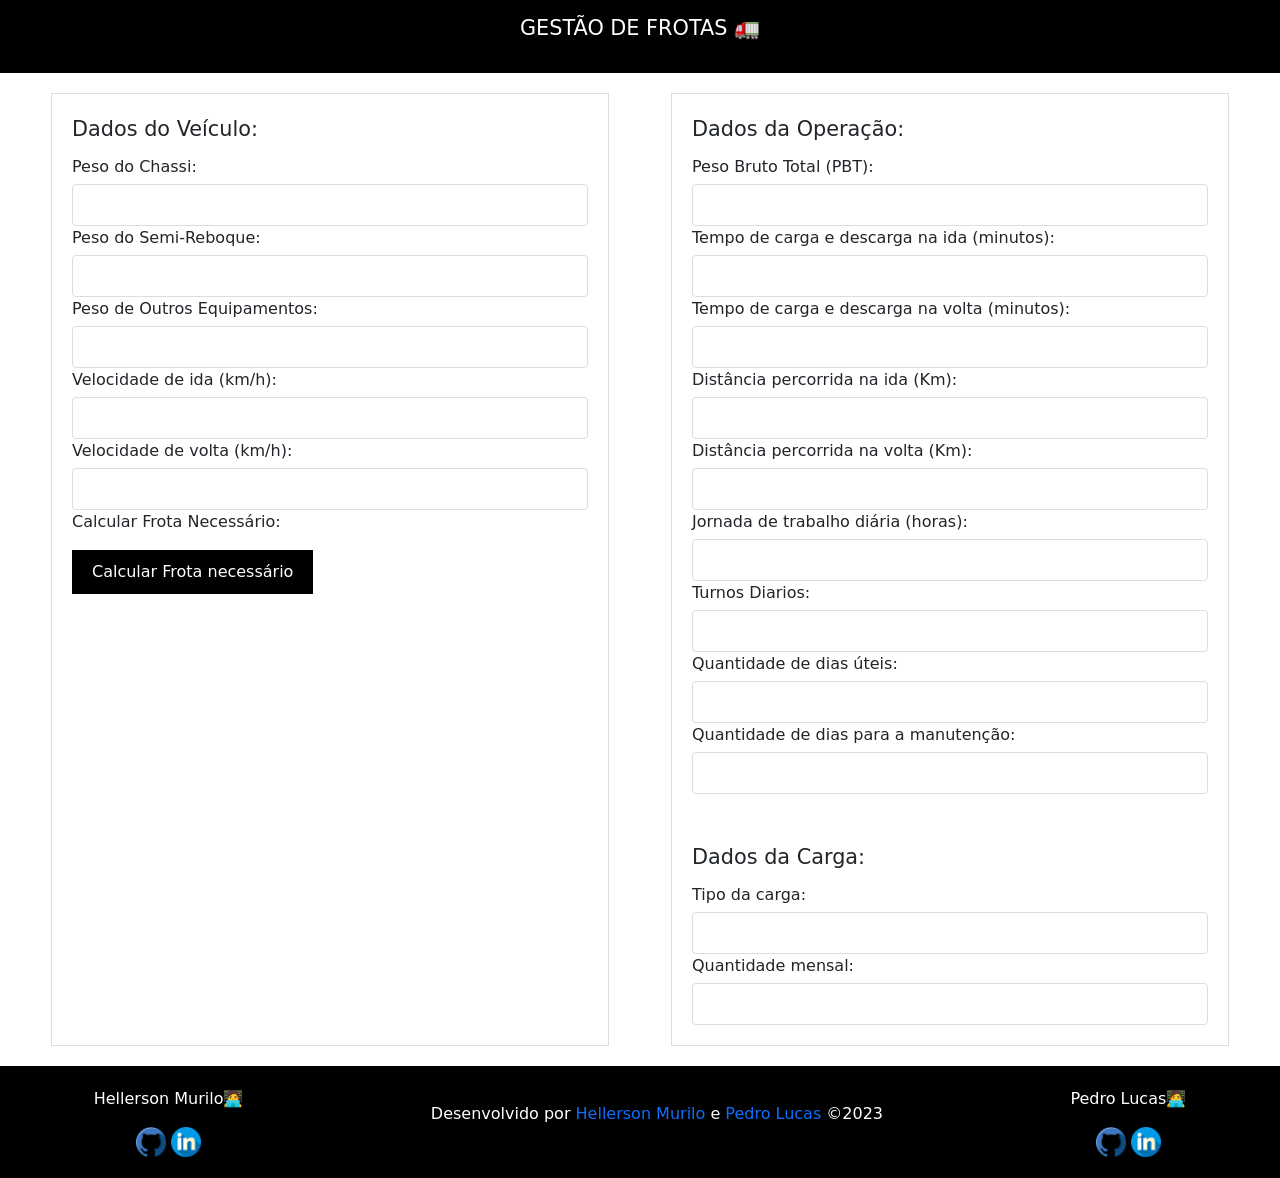
<file: index.html>
<!DOCTYPE html>

<html lang="pt-br">

<head>
    <meta charset="UTF-8">
    <meta name="viewport" content="width=device-width, initial-scale=1.0">
    <title>Gestão de Frotas</title>
    <link rel="shortcut icon" href="imagens/logistica.png" type="image/x-icon">
    <link rel="stylesheet" href="style.css">
    <script src="https://cdnjs.cloudflare.com/ajax/libs/jquery/3.3.1/jquery.min.js"></script>
    <link href="https://cdn.jsdelivr.net/npm/bootstrap@5.0.2/dist/css/bootstrap.min.css" rel="stylesheet"
        integrity="sha384-EVSTQN3/azprG1Anm3QDgpJLIm9Nao0Yz1ztcQTwFspd3yD65VohhpuuCOmLASjC" crossorigin="anonymous">
    <script src="https://cdn.jsdelivr.net/npm/bootstrap@5.0.2/dist/js/bootstrap.bundle.min.js"
        integrity="sha384-MrcW6ZMFYlzcLA8Nl+NtUVF0sA7MsXsP1UyJoMp4YLEuNSfAP+JcXn/tWtIaxVXM"
        crossorigin="anonymous"></script>

</head>

<body>
    <header>
        <div class="principalHeader" id="principalHeader">
            <p>GESTÃO DE FROTAS 🚛</p>
        </div>
    </header>
    <main>
        <div class="formulario" id="formulario-veiculo">
            <form action="">
                <p class="dadosVeiculo">Dados do Veículo:</p>

                <label for="pesoChassi">Peso do Chassi:</label>
                <input type="text" name="Chassi" id="pesoChassi">

                <label for="pesoSemiReboque">Peso do Semi-Reboque:</label>
                <input type="number" name="Semi-Reboque" id="pesoSemiReboque">

                <label for="pesoOutrosEquipamentos">Peso de Outros Equipamentos:</label>
                <input type="number" name="OutrosEquipamentos" id="pesoOutrosEquipamentos">

                <label for="velocidadeIda">Velocidade de ida (km/h):</label>
                <input type="number" name="velocidadeIda" id="velocidadeIda">

                <label for="velocidadeVolta">Velocidade de volta (km/h):</label>
                <input type="number" name="velocidadeVolta" id="velocidadeVolta">

                <p>Calcular Frota Necessário: <span id="pesoTotal"></span></p>
                <button type="button" id="btnFrotaTotal">Calcular Frota necessário</button>

            </form>
        </div>
        <div class="formulario" id="formulario-operacao">
            <p class="dadosVeiculo">Dados da Operação:</p>
            <label for="pesoBrutoTotal">Peso Bruto Total (PBT):</label>
            <input type="number" name="pesoBrutoTotal" id="pesoBrutoTotal">

            <label for="tempoCarga">Tempo de carga e descarga na ida (minutos):</label>
            <input type="number" name="TempoCarga" id="tempoCargaDescargaIda">
            <label for="tempoDescarga">Tempo de carga e descarga na volta (minutos):</label>
            <input type="number" name="TempoDescarga" id="tempoCargaDescargaVolta">
            <label for="distanciaIda">Distância percorrida na ida (Km):</label>
            <input type="number" name="DistanciaIda" id="distanciaIda">
            <label for="distanciaVolta">Distância percorrida na volta (Km):</label>
            <input type="number" name="DistanciaVolta" id="distanciaVolta">
            <label for="jornadaUtil">Jornada de trabalho diária (horas):</label>
            <input type="number" name="JornadaUtil" id="jornadaUtil">
            <label for="TurnosDiarios">Turnos Diarios:</label>
            <input type="number" id="turnosDiarios">
            <label for="NumerosDiasUteis">Quantidade de dias úteis:</label>
            <input type="number" id="numeroDiasUteis">
            <label for="ParadasManutencao">Quantidade de dias para a manutenção:</label>
            <input type="number" id="paradasManutencao"> <br> <br> <br>

            <p class="dadosVeiculo">Dados da Carga:</p>
            <label for="TipoCarga">Tipo da carga:</label>
            <input type="text" id="tipoCarga">

            <label for="QuantidadeMensal">Quantidade mensal:</label>
            <input type="number" id="quantidadeMensal">

        </div>
        <!-- MODAL -->
        <div class="modal fade" id="staticBackdrop" data-bs-backdrop="static" data-bs-keyboard="false" tabindex="-1"
            aria-labelledby="staticBackdropLabel" aria-hidden="true">
            <div class="modal-dialog">
                <div class="modal-content">
                    <div class="modal-header">
                        <h5 class="modal-title" id="staticBackdropLabel">DADOS FROTA</h5>
                        <button type="button" class="btn-close" data-bs-dismiss="modal" aria-label="Close"></button>
                    </div>
                    <div class="modal-body" id="corpoModal">

                    </div>
                    <div class="modal-footer">
                        <button type="button" class="btn btn-secondary" data-bs-dismiss="modal">Fechar</button>
                        <button type="button" class="btn btn-primary">Finalizar</button>
                    </div>
                </div>
            </div>
        </div>
    </main>
    <footer>
        <div class="col">
            <div class="icons">
                <p>Hellerson Murilo🧑‍💻</p>
                <img src="imagens/github.png" alt=""
                    onclick="window.location.href='https://github.com/HellersonMurilo'">
                <img src="imagens/linkedin.png" alt=""
                    onclick="window.location.href='https://www.linkedin.com/in/hellerson-murilo-bezerra-calabianqui-de-souza/'">
            </div>
            <p>Desenvolvido por <a href="https://github.com/HellersonMurilo" target="_blank">Hellerson Murilo</a> e <a
                    href="https://github.com/PedroCosta2023" target="_blank">Pedro Lucas</a> &copy;2023</p>
            <div class="icons">
                <p>Pedro Lucas🧑‍💻</p>
                <img src="imagens/github.png" alt="" onclick="window.location.href='https://github.com/PedroCosta2023'">
                <img src="imagens/linkedin.png" alt="" onclick="window.location.href='https://www.linkedin.com/in/pedro-lucas-lucio-santos-costa-694933179/'">
            </div>
        </div>

    </footer>

    <script src="script.js"></script>
</body>

</html>
</file>
<file: style.css>
@import url('https://fonts.googleapis.com/css2?family=Roboto+Slab&family=Roboto:ital,wght@0,300;1,400&display=swap');

* {
    padding: 0;
    margin: 0;
    box-sizing: border-box;
}

body {
    font-family: 'Roboto', sans-serif;
    font-size: 16px;
}

header {
    background-color: #000;
}

#principalHeader {
    color: #fff;
    display: flex;
    justify-content: center;
    align-items: center;
    height: 73px;
    font-size: 1.3rem;
}

main {
    display: flex;
    justify-content: space-around;
    padding: 20px;
}

.formulario {
    border: 1px solid #ddd;
    padding: 20px;
    width: 45%;
}

.dadosVeiculo {
    font-size: 1.3rem;
    margin-bottom: 10px;
}

label {
    display: block;
    margin-bottom: 5px;
}

input {
    width: 100%;
    padding: 8px;
    margin-bottom: 10px;
    border: 1px solid #ddd;
    border-radius: 4px;
}

button {
    background-color: #000;
    color: #fff;
    border: none;
    padding: 10px 20px;
    border-radius: 4px;
    cursor: pointer;
}

button:hover {
    background-color: #333;
}

#corpoModal {
    display: flex;
    flex-direction: column;
    align-items: center;
    justify-content: center;
    text-align: center;
    height: 100%;
    /* Certifique-se de que o modal ocupe toda a altura */
}

footer{
    display: flex;
    background-color: #000;
    color: #fff;
    height: 7rem

}

.col{
    float: left;
    display: flex;
    align-items: center;
    text-decoration: none;
    justify-content: space-around;
}

a:link{
    text-decoration: none;
}

.icons > img{
    display: inline-flex;
    width: 30px;
}

.icons{
    text-align: center;
}
</file>
